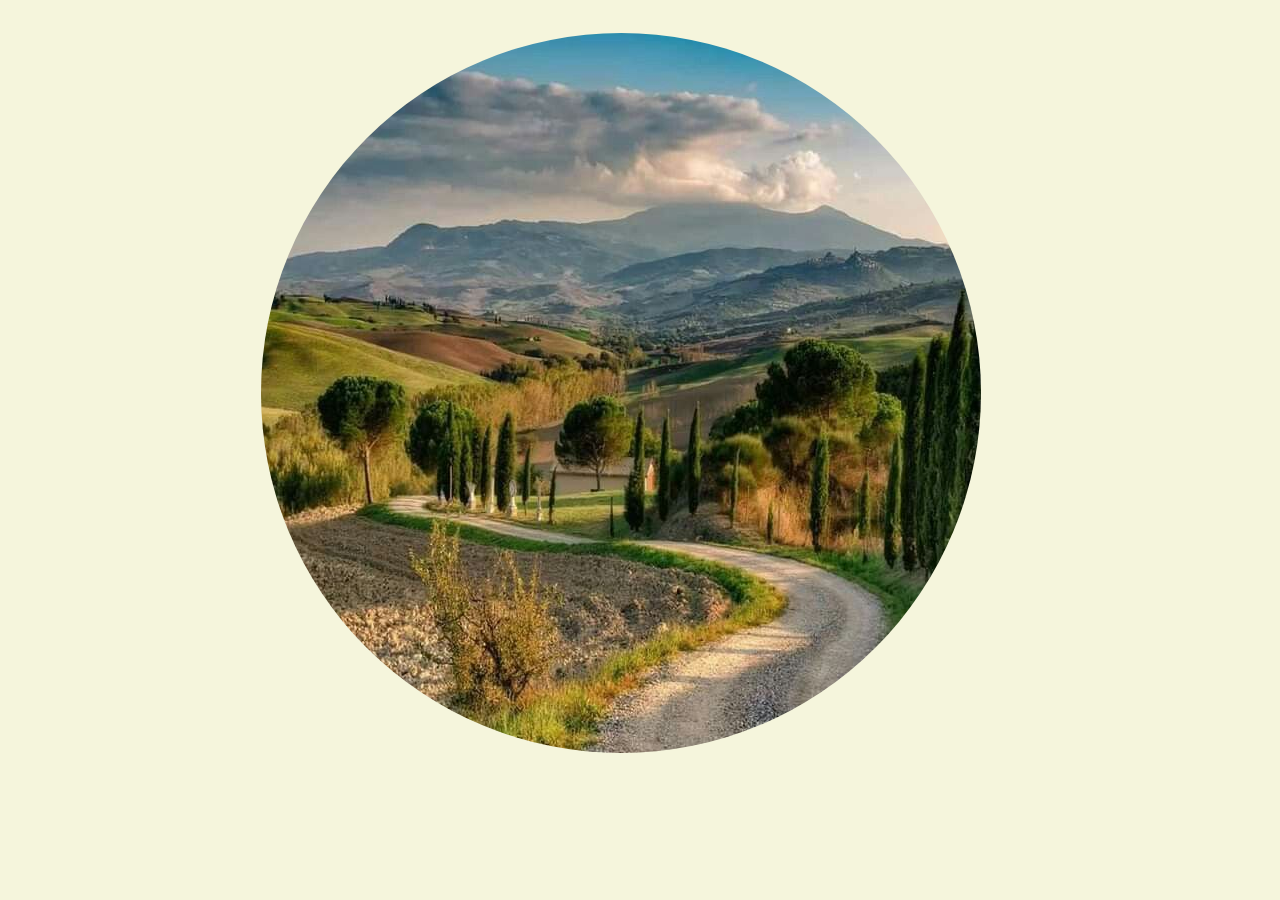
<file: ejercicio1/index.html>
<!DOCTYPE html>
<html lang="es">
<head>
    <meta charset="UTF-8">
    <meta http-equiv="X-UA-Compatible" content="IE=edge">
    <meta name="viewport" content="width=device-width, initial-scale=1.0">
    <link rel="stylesheet" href="/ejercicio1/styles/style.css">
    <script src="/ejercicio1/src/script.js" async></script>
    <title>Ejercicio 1</title>
</head>
<body>
    <img src="/ejercicio1/media/img/image1.jpg" id="paisaje">
</body>
</html>
</file>
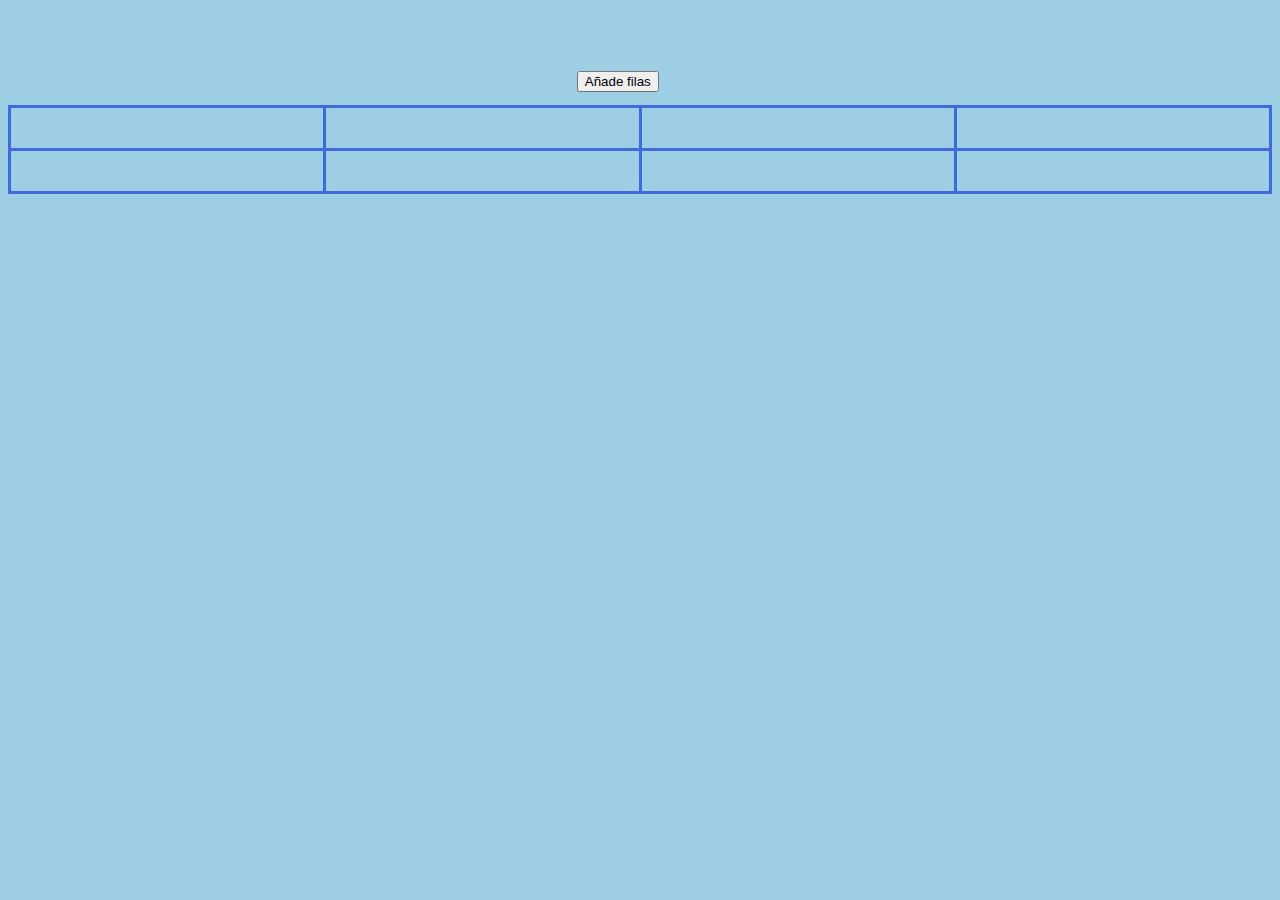
<file: ejercicio2/index.html>
<!DOCTYPE html>
<html lang="es">
<head>
    <meta charset="UTF-8">
    <meta http-equiv="X-UA-Compatible" content="IE=edge">
    <meta name="viewport" content="width=device-width, initial-scale=1.0">
    <script src="/ejercicio2/src/script.js" async></script>
    <link rel="stylesheet" href="/ejercicio2/styles/style.css">
    <title>Ejercicio 2</title>
</head>
<body>
    <button id="añade">Añade filas</button>
    <table id="tabla">
        <tr>
          <td></td>   
          <td></td>
          <td></td>
          <td></td>
        </tr>   
        <tr>  
          <td></td>
          <td></td>
          <td></td>
          <td></td>   
        </tr>     
      </table>
    
</body>
</html>
</file>
<file: ejercicio1/styles/style.css>
body {
    background-color: beige;
}
#paisaje {
    margin-top: 2%;
    margin-left: 20%;
    border-radius: 50em;
}
</file>
<file: ejercicio2/styles/style.css>
*{
    box-sizing: border-box;
}
body {
    background-color:rgb(157, 206, 227)
}
table {
    margin-top: 1%;
    table-layout: fixed;
    width: 100%;
    border-collapse: collapse;
    border: 3px solid royalblue;
}
th, td {
    padding: 20px;
    border: 3px solid royalblue;
}
button {
    margin-top: 5%;
    margin-left: 45%;
}
</file>
